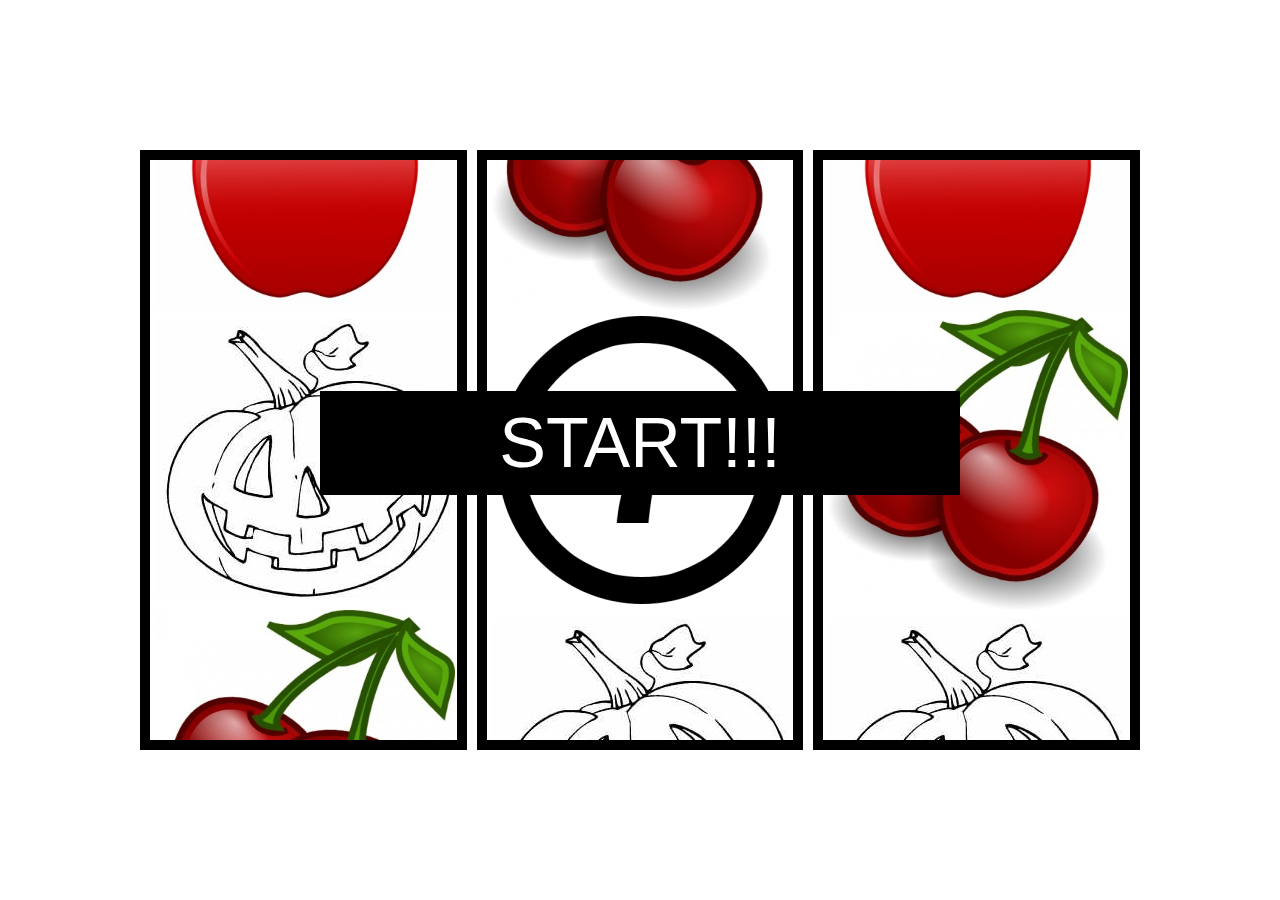
<file: index.htm>
<!DOCTYPE html>
<html>
	<head>
		<title>
			SLOTS
		</title>
		<!--	STYLESHEETS		-->
		<link href="styles/lib/bootstrap.min.css" rel="stylesheet" />
		<link href="styles/main_style.css" rel="stylesheet" />
	</head>
	<body>
		<div class="container" id="segment-wrapper">
				<div class="segment">
					<div class="image-container" id="image-container-1">
					</div>
				</div>
				
				<div class="segment" id="middle-segment">
					<div class="image-container" id="image-container-2">
					</div>
				</div>
				<div class="segment">
					<div class="image-container" id="image-container-3">
					</div>
				</div>
			</div>
		
		<div id="toast">
			<div id = "inner_toast">
			</div>
		</div>
		<!--	SCRIPTS		-->
		<script src="scripts/lib/jquery.js"></script>
		<script src="scripts/main.js"></script>
	</body>
</html>
</file>
<file: styles/main_style.css>
body{
	margin:0px;
	padding:0px;
	-moz-user-select: -moz-none;
	-khtml-user-select: none;
	-webkit-user-select: none;
	-ms-user-select: none;
	user-select: none;
	/*background-color: #ffd700;*/
}

#segment-wrapper{
	min-height: 100%;
	min-height: 100vh;
	display: flex;
	align-items: center;
	padding:0px;
	width:1000px;
	margin-left: auto;
	margin-right: auto;
}

.segment{
	position:relative;
	display:inline-block;
	width:350px;
	border:10px solid #000;
	height:600px;
	overflow:hidden;
	text-align:center;
	padding:0px;
}

#middle-segment{
	margin-left: 10px;
	margin-right: 10px;
}

.slot-image{
	width:300px;
	height:300px;
}

#msg-prompt{
	position:absolute;
	top:2%;
	left:40%;
	display: block;
}

#toast{
	position:fixed;
	bottom: 45%;
	left: 0;
	width: 100%;
	text-align: center;
}

#inner_toast{
	font-size:500%;
	width: 50%;
	max-width: 50%;
	margin-left:auto;
	margin-right:auto;
	display:none;
	border: 2px solid #000;
	background-color: #000;
	color: #FFF;
}

.rotate_up{
	-webkit-transform: rotateX(120deg); /* Chrome, Safari, Opera */
	transform: rotateX(120deg);
}

.rotate_down{
	-webkit-transform: rotateX(-120deg); /* Chrome, Safari, Opera */
	transform: rotateX(-120deg);	
}
</file>
